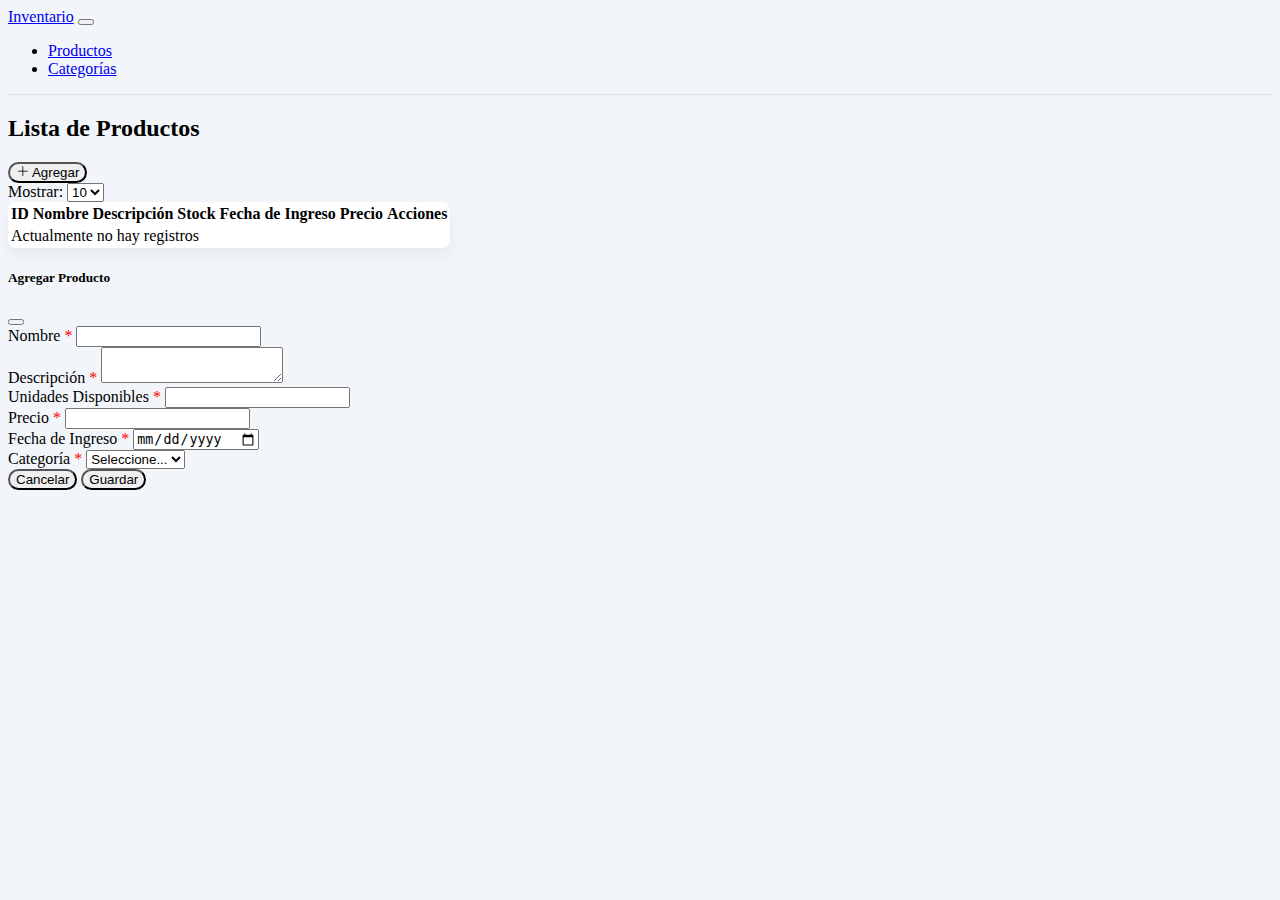
<file: crudFrontend/index.html>
<!DOCTYPE html>
<html lang="es">

<head>
    <meta charset="UTF-8" />
    <meta name="viewport" content="width=device-width, initial-scale=1" />
    <title>Gestión de Productos</title>
    <!-- Bootstrap CSS -->
    <link href="https://cdn.jsdelivr.net/npm/bootstrap@5.3.7/dist/css/bootstrap.min.css" rel="stylesheet"
        integrity="sha384-LN+7fdVzj6u52u30Kp6M/trliBMCMKTyK833zpbD+pXdCLuTusPj697FH4R/5mcr" crossorigin="anonymous" />
    <!-- Bootstrap Icons -->
    <link href="https://cdn.jsdelivr.net/npm/bootstrap-icons@1.10.5/font/bootstrap-icons.css" rel="stylesheet" />
    <!-- Main CSS -->
    <link rel="stylesheet" href="css/style.css" />
</head>

<body>
    <!-- Navbar con menú -->
    <nav class="navbar navbar-expand-lg navbar-light bg-light shadow-sm mb-4">
        <div class="container">
            <a class="navbar-brand fw-bold" href="#">Inventario</a>

            <button class="navbar-toggler" type="button" data-bs-toggle="collapse" data-bs-target="#mainNav"
                aria-controls="mainNav" aria-expanded="false" aria-label="Mostrar menú">
                <span class="navbar-toggler-icon"></span>
            </button>

            <div class="collapse navbar-collapse" id="mainNav">
                <ul class="navbar-nav me-auto mb-2 mb-lg-0">
                    <li class="nav-item">
                        <a class="nav-link active" aria-current="page" href="index.html">
                            Productos
                        </a>
                    </li>
                    <li class="nav-item">
                        <a class="nav-link" href="categories.html">Categorías</a>
                    </li>
                </ul>
            </div>
        </div>
    </nav>

    <div class="container">
        <div class="d-flex justify-content-between align-items-center mb-3">
            <h2 class="h4">Lista de Productos</h2>
            <button class="btn btn-primary" data-bs-toggle="modal" data-bs-target="#itemModal" id="btnAdd">
                <i class="bi bi-plus-lg me-1"></i> Agregar
            </button>
        </div>

        <!--Empieza selector de registros por página-->
        <div class="d-flex justify-content-start align-items-center mb-3">
            <label for="pageSize" class="form-label mb-0">Mostrar:</label>
            <select id="pageSize" class="form-select w-auto ms-2">
                <option value="2">2</option>
                <option value="5">5</option>
                <option value="10" selected>10</option>
                <option value="15">15</option>
                <option value="20">20</option>
            </select>
        </div>
        <!--Finaliza selector de registros por página-->

        <!--Empieza tabla de registros-->
        <div class="table-responsive">
            <table class="table table-hover align-middle" id="itemsTable">
                <thead class="table-dark">
                    <tr>
                        <th>ID</th>
                        <th>Nombre</th>
                        <th>Descripción</th>
                        <th>Stock</th>
                        <th>Fecha de Ingreso</th>
                        <th>Precio</th>
                        <th>Acciones</th>
                    </tr>
                </thead>
                <tbody>
                    <tr>
                        <td colspan="5">Actualmente no hay registros</td>
                    </tr>
                </tbody>
            </table>
        </div>
        <!--Finaliza tabla de registros-->

        <nav>
            <ul class="pagination justify-content-center my-4" id="pagination">
                <!-- Se llenará dinámicamente -->
            </ul>
        </nav>

    </div>

    <!-- Modal Crear/Editar -->
    <div class="modal fade" id="itemModal" tabindex="-1" aria-labelledby="itemModalLabel" aria-hidden="true">
        <div class="modal-dialog modal-dialog-centered">
            <div class="modal-content p-3">
                <div class="modal-header border-0">
                    <h5 class="modal-title" id="itemModalLabel">Agregar Producto</h5>
                    <button type="button" class="btn-close" data-bs-dismiss="modal" aria-label="Cerrar"></button>
                </div>
                <form id="productForm">
                    <input type="hidden" id="productId" />
                    <div class="modal-body">
                        <div class="mb-3">
                            <label for="productName" class="form-label">Nombre <span style="color:red">*</span></label>
                            <input type="text" class="form-control" id="productName" required />
                        </div>
                        <div class="mb-3">
                            <label for="productDescription" class="form-label">Descripción <span
                                    style="color:red">*</span></label>
                            <textarea type="text" class="form-control" id="productDescription" required></textarea>
                        </div>
                        <div class="mb-3">
                            <label for="productStock" class="form-label">Unidades Disponibles <span
                                    style="color:red">*</span></label>
                            <input type="number" min="0" step="1" class="form-control" id="productStock" required />
                        </div>
                        <div class="mb-3">
                            <label for="productPrice" class="form-label">Precio <span style="color:red">*</span></label>
                            <input type="number" step="0.01" class="form-control" id="productPrice" required />
                        </div>
                        <div class="mb-3">
                            <label for="productDate" class="form-label">Fecha de Ingreso <span
                                    style="color:red">*</span></label>
                            <input type="date" id="productDate" class="form-control" required>
                        </div>
                        <div class="mb-3">
                            <label for="productCategory" class="form-label">Categoría <span
                                    style="color:red">*</span></label>
                            <select class="form-select" id="productCategory" required>
                                <option value="" disabled selected hidden>Seleccione...</option>
                            </select>
                        </div>
                    </div>
                    <div class="modal-footer border-0">
                        <button type="button" class="btn btn-secondary" data-bs-dismiss="modal">
                            Cancelar
                        </button>
                        <button type="submit" class="btn btn-primary" id="saveProduct">
                            Guardar
                        </button>
                    </div>
                </form>
            </div>
        </div>
    </div>

    <!-- JS Bootstrap -->
    <script src="https://cdn.jsdelivr.net/npm/bootstrap@5.3.7/dist/js/bootstrap.bundle.min.js"
        integrity="sha384-ndDqU0Gzau9qJ1lfW4pNLlhNTkCfHzAVBReH9diLvGRem5+R9g2FzA8ZGN954O5Q"
        crossorigin="anonymous"></script>

    <!-- Main JS -->
    
</body>

</html>
</file>
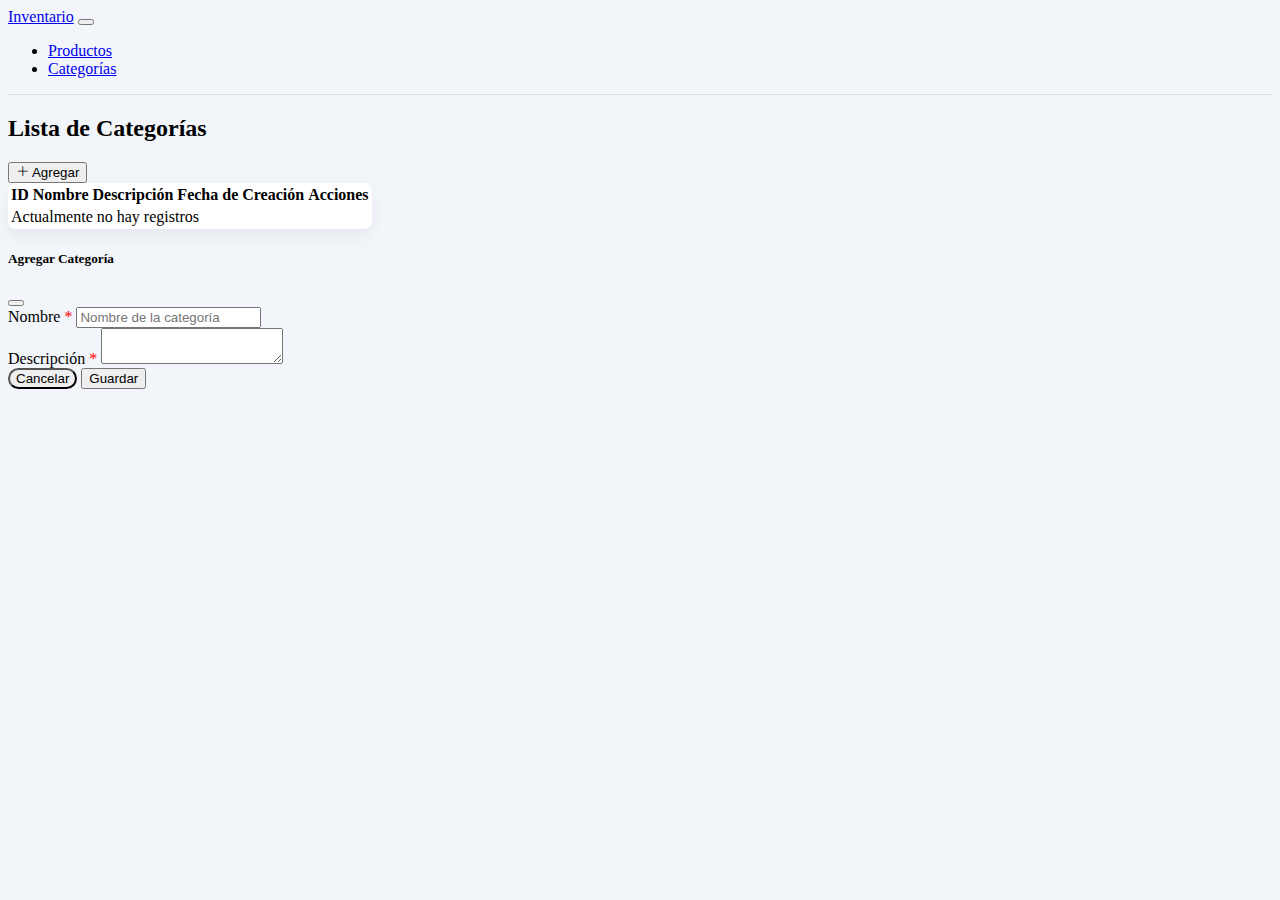
<file: categories.html>
<!DOCTYPE html>
<html lang="es">

<head>
    <meta charset="UTF-8" />
    <meta name="viewport" content="width=device-width, initial-scale=1" />
    <title>Gestión de Categorías</title>
    <!-- Bootstrap CSS -->
    <link href="https://cdn.jsdelivr.net/npm/bootstrap@5.3.7/dist/css/bootstrap.min.css" rel="stylesheet"
        integrity="sha384-LN+7fdVzj6u52u30Kp6M/trliBMCMKTyK833zpbD+pXdCLuTusPj697FH4R/5mcr" crossorigin="anonymous" />
    <!-- Bootstrap Icons -->
    <link href="https://cdn.jsdelivr.net/npm/bootstrap-icons@1.10.5/font/bootstrap-icons.css" rel="stylesheet" />
    <!-- Main CSS -->
    <link rel="stylesheet" href="css/style.css" />
</head>

<body>
    <!-- Navbar con menú -->
    <nav class="navbar navbar-expand-lg navbar-light bg-light shadow-sm mb-4">
        <div class="container">
            <a class="navbar-brand fw-bold" href="#">Inventario</a>
            <button class="navbar-toggler" type="button" data-bs-toggle="collapse" data-bs-target="#mainNav"
                aria-controls="mainNav">
                <span class="navbar-toggler-icon"></span>
            </button>

            <div class="collapse navbar-collapse" id="mainNav">
                <ul class="navbar-nav me-auto mb-2 mb-lg-0">
                    <li class="nav-item">
                        <a class="nav-link" href="index.html">Productos</a>
                    </li>
                    <li class="nav-item">
                        <a class="nav-link active" aria-current="page" href="categories.html">Categorías</a>
                    </li>
                </ul>
            </div>
        </div>
    </nav>

    <div class="container">
        <div class="d-flex justify-content-between align-items-center mb-3">
            <h2 class="h4">Lista de Categorías</h2>
            <button class="btn btn-success" data-bs-toggle="modal" data-bs-target="#categoryModal" id="btnAddCategory">
                <i class="bi bi-plus-lg me-1"></i> Agregar
            </button>
        </div>

        <div class="table-responsive">
            <table class="table table-hover align-middle" id="categoriesTable">
                <thead class="table-dark">
                    <tr>
                        <th>ID</th>
                        <th>Nombre</th>
                        <th>Descripción</th>
                        <th>Fecha de Creación</th>
                        <th>Acciones</th>
                    </tr>
                </thead>
                <tbody>
                    <td colspan="5">Actualmente no hay registros</td>
                </tbody>
            </table>
        </div>
    </div>

    <!-- Modal Crear/Editar Categoría -->
    <div class="modal fade" id="categoryModal" tabindex="-1" aria-labelledby="categoryModalLabel" aria-hidden="true">
        <div class="modal-dialog modal-dialog-centered">
            <div class="modal-content p-3">
                <div class="modal-header border-0">
                    <h5 class="modal-title" id="categoryModalLabel">Agregar Categoría</h5>
                    <button type="button" class="btn-close" data-bs-dismiss="modal" aria-label="Cerrar"></button>
                </div>
                <form id="categoryForm">
                    <input type="hidden" id="categoryId" />
                    <div class="modal-body">
                        <div class="mb-3">
                            <label for="categoryName" class="form-label">Nombre <span style="color:red">*</span></label>
                            <input type="text" class="form-control" id="categoryName"
                                placeholder="Nombre de la categoría" required />
                        </div>
                        <div class="mb-3">
                            <label for="categoryDescription" class="form-label">Descripción <span
                                    style="color:red">*</span></label>
                            <textarea id="categoryDescription" class="form-control" required></textarea>
                        </div>
                    </div>
                    <div class="modal-footer border-0">
                        <button type="button" class="btn btn-secondary" data-bs-dismiss="modal">
                            Cancelar
                        </button>
                        <button type="submit" class="btn btn-success" id="saveCategory">
                            Guardar
                        </button>
                    </div>
                </form>
            </div>
        </div>
    </div>

    <!-- JS Bootstrap bundle -->
    <script src="https://cdn.jsdelivr.net/npm/bootstrap@5.3.7/dist/js/bootstrap.bundle.min.js"
        integrity="sha384-ndDqU0Gzau9qJ1lfW4pNLlhNTkCfHzAVBReH9diLvGRem5+R9g2FzA8ZGN954O5Q"
        crossorigin="anonymous"></script>
    <!-- Main JS -->    
     <script type="module" src="js/controllers/categoryController.js"></script>
</body>

</html>
</file>
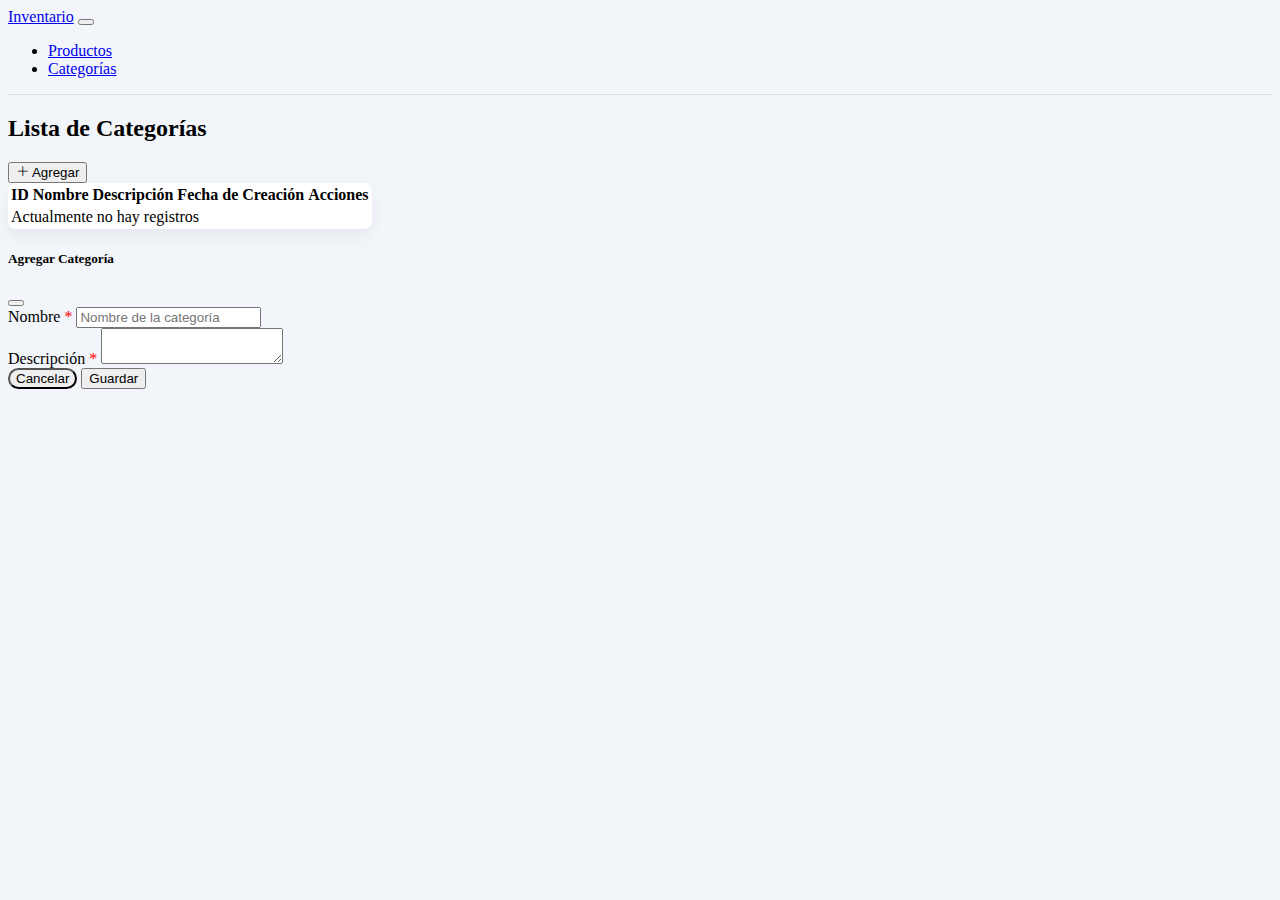
<file: crudFrontend/categories.html>
<!DOCTYPE html>
<html lang="es">

<head>
    <meta charset="UTF-8" />
    <meta name="viewport" content="width=device-width, initial-scale=1" />
    <title>Gestión de Categorías</title>
    <!-- Bootstrap CSS -->
    <link href="https://cdn.jsdelivr.net/npm/bootstrap@5.3.7/dist/css/bootstrap.min.css" rel="stylesheet"
        integrity="sha384-LN+7fdVzj6u52u30Kp6M/trliBMCMKTyK833zpbD+pXdCLuTusPj697FH4R/5mcr" crossorigin="anonymous" />
    <!-- Bootstrap Icons -->
    <link href="https://cdn.jsdelivr.net/npm/bootstrap-icons@1.10.5/font/bootstrap-icons.css" rel="stylesheet" />
    <!-- Main CSS -->
    <link rel="stylesheet" href="css/style.css" />
</head>

<body>
    <!-- Navbar con menú -->
    <nav class="navbar navbar-expand-lg navbar-light bg-light shadow-sm mb-4">
        <div class="container">
            <a class="navbar-brand fw-bold" href="#">Inventario</a>
            <button class="navbar-toggler" type="button" data-bs-toggle="collapse" data-bs-target="#mainNav"
                aria-controls="mainNav">
                <span class="navbar-toggler-icon"></span>
            </button>

            <div class="collapse navbar-collapse" id="mainNav">
                <ul class="navbar-nav me-auto mb-2 mb-lg-0">
                    <li class="nav-item">
                        <a class="nav-link" href="index.html">Productos</a>
                    </li>
                    <li class="nav-item">
                        <a class="nav-link active" aria-current="page" href="categories.html">Categorías</a>
                    </li>
                </ul>
            </div>
        </div>
    </nav>

    <div class="container">
        <div class="d-flex justify-content-between align-items-center mb-3">
            <h2 class="h4">Lista de Categorías</h2>
            <button class="btn btn-success" data-bs-toggle="modal" data-bs-target="#categoryModal" id="btnAddCategory">
                <i class="bi bi-plus-lg me-1"></i> Agregar
            </button>
        </div>

        <div class="table-responsive">
            <table class="table table-hover align-middle" id="categoriesTable">
                <thead class="table-dark">
                    <tr>
                        <th>ID</th>
                        <th>Nombre</th>
                        <th>Descripción</th>
                        <th>Fecha de Creación</th>
                        <th>Acciones</th>
                    </tr>
                </thead>
                <tbody>
                    <td colspan="5">Actualmente no hay registros</td>
                </tbody>
            </table>
        </div>
    </div>

    <!-- Modal Crear/Editar Categoría -->
    <div class="modal fade" id="categoryModal" tabindex="-1" aria-labelledby="categoryModalLabel" aria-hidden="true">
        <div class="modal-dialog modal-dialog-centered">
            <div class="modal-content p-3">
                <div class="modal-header border-0">
                    <h5 class="modal-title" id="categoryModalLabel">Agregar Categoría</h5>
                    <button type="button" class="btn-close" data-bs-dismiss="modal" aria-label="Cerrar"></button>
                </div>
                <form id="categoryForm">
                    <input type="hidden" id="categoryId" />
                    <div class="modal-body">
                        <div class="mb-3">
                            <label for="categoryName" class="form-label">Nombre <span style="color:red">*</span></label>
                            <input type="text" class="form-control" id="categoryName"
                                placeholder="Nombre de la categoría" required />
                        </div>
                        <div class="mb-3">
                            <label for="categoryDescription" class="form-label">Descripción <span
                                    style="color:red">*</span></label>
                            <textarea id="categoryDescription" class="form-control" required></textarea>
                        </div>
                    </div>
                    <div class="modal-footer border-0">
                        <button type="button" class="btn btn-secondary" data-bs-dismiss="modal">
                            Cancelar
                        </button>
                        <button type="submit" class="btn btn-success" id="saveCategory">
                            Guardar
                        </button>
                    </div>
                </form>
            </div>
        </div>
    </div>

    <!-- JS Bootstrap bundle -->
    <script src="https://cdn.jsdelivr.net/npm/bootstrap@5.3.7/dist/js/bootstrap.bundle.min.js"
        integrity="sha384-ndDqU0Gzau9qJ1lfW4pNLlhNTkCfHzAVBReH9diLvGRem5+R9g2FzA8ZGN954O5Q"
        crossorigin="anonymous"></script>
    <!-- Main JS -->
    <script type="module" src="js/controllers/categoryController.js"></script>
</body>

</html>
</file>
<file: crudFrontend/css/style.css>
/* Fondo suave */
body {
    background: #f2f5f9;
}

/* Tablas con bordes redondeados y sombra */
.table {
    background: #fff;
    border-radius: 0.5rem;
    box-shadow: 0 0.5rem 1rem rgba(0, 0, 0, 0.05);
}

/* Botones más redondos */
.btn-primary,
.btn-secondary {
    border-radius: 2rem;
}

/* Modal con esquinas redondeadas */
.modal-content {
    border-radius: 1rem;
}

/* Encabezado de navbar ligero */
.navbar {
    border-bottom: 1px solid #e0e0e0;
}
</file>
<file: css/style.css>
/* Fondo suave */
body {
    background: #f2f5f9;
}

/* Tablas con bordes redondeados y sombra */
.table {
    background: #fff;
    border-radius: 0.5rem;
    box-shadow: 0 0.5rem 1rem rgba(0, 0, 0, 0.05);
}

/* Botones más redondos */
.btn-primary,
.btn-secondary {
    border-radius: 2rem;
}

/* Modal con esquinas redondeadas */
.modal-content {
    border-radius: 1rem;
}

/* Encabezado de navbar ligero */
.navbar {
    border-bottom: 1px solid #e0e0e0;
}
.img-preview {
    width: 100%;
    max-height: 220px;
    object-fit: contain;
    border: 1px solid #e9ecef;
    border-radius: .5rem;
    background: #fafafa;
  }
  .thumb {
    width: 48px; height: 48px; object-fit: cover; border-radius: .4rem; border: 1px solid #e9ecef;
  }
</file>
